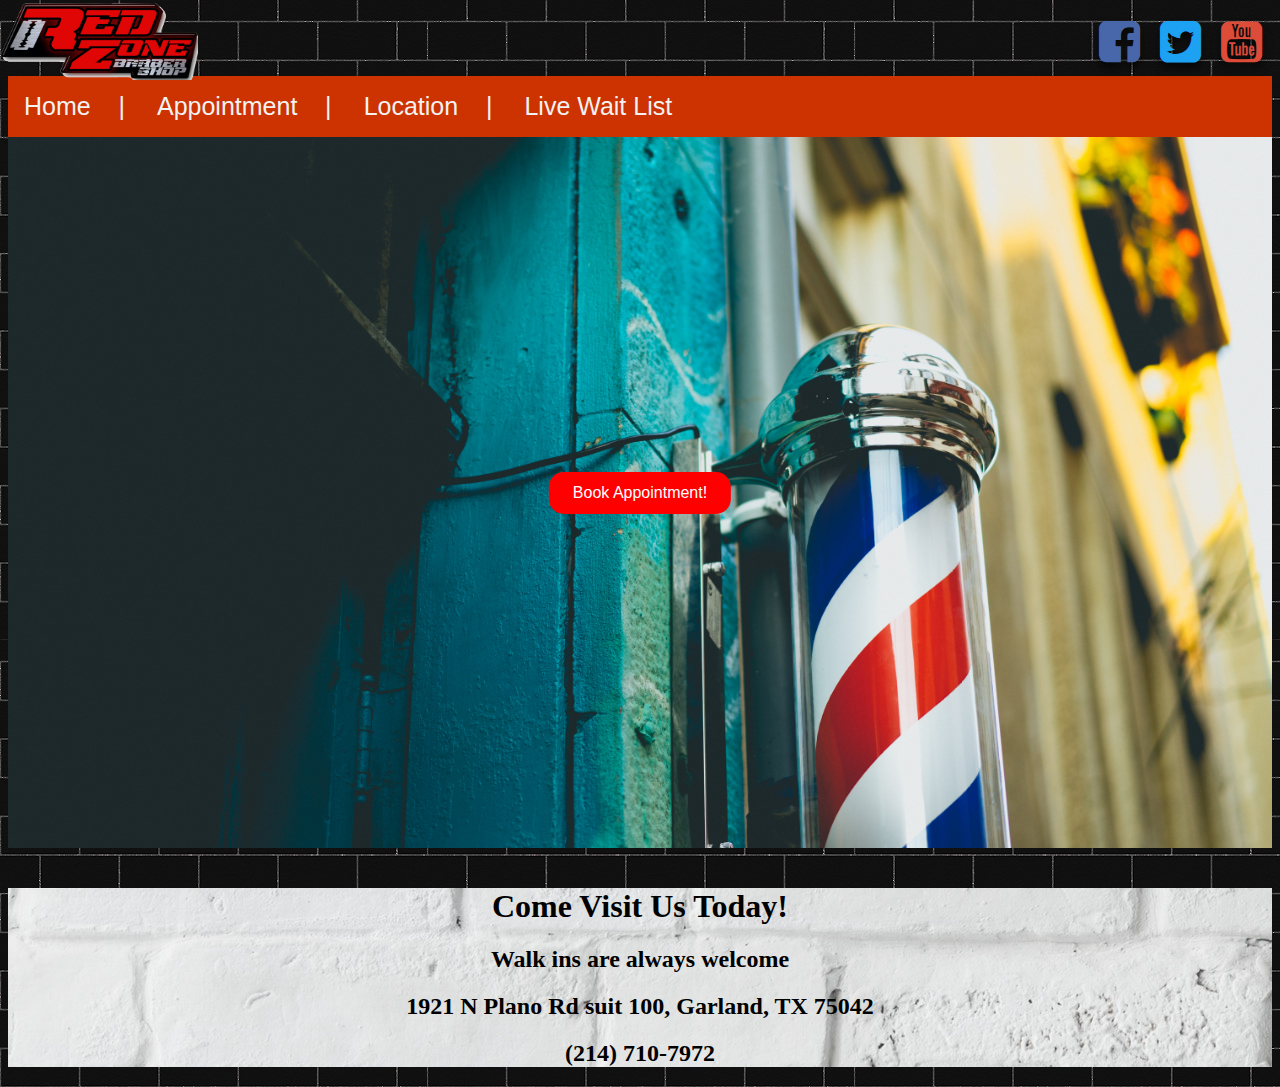
<file: index.html>
﻿
<!DOCTYPE html>
<!--
Hamd Teklu
Index.html File for RedZone

-->

<html>

<head>
<meta content="text/html; charset=utf-8" http-equiv="Content-Type" />
<script id="setmore_script" type="text/javascript" src="https://my.setmore.com/webapp/js/src/others/setmore_iframe.js"></script>	
<link rel="stylesheet" href="https://cdnjs.cloudflare.com/ajax/libs/font-awesome/4.7.0/css/font-awesome.min.css">

<!-- to link the css file-->
<link rel="stylesheet" type="text/css" href="redzone.css">

<title>Red Zone</title>

</head>

<body>

		
	<!-- SM icons & logo -->
	<link rel="stylesheet" href="https://maxcdn.bootstrapcdn.com/font-awesome/4.7.0/css/font-awesome.min.css">
	<div class="wrapper">
	    <img src="logo 2.png" alt="HTML5 Icon" style="width:198px;height:80px;">   
	    <a target="_blank" href="https://www.facebook.com/Redzonebarbershopcutz/"><i class="fa fa-3x fa-facebook-square"></i></a>
	    <a target="_blank" href="http://www.twitter.com"><i class="fa fa-3x fa-twitter-square"></i></a>
	    <a target="_blank" href="http://www.youtube.com"><i class="fa fa-3x fa-youtube-square"></i></a>
    </div>

	<!-- Navigation bar -->
	<div class="topnav">
		<a href="index.html">Home&nbsp;&nbsp;&nbsp;&nbsp;|</a>
	  	<a href="https://my.setmore.com/bookingpage/2d44b8f5-0255-4124-b87d-c9e138d6a0ac" >Appointment&nbsp;&nbsp;&nbsp;&nbsp;|</a>
	  	<a href="location.html">Location&nbsp;&nbsp;&nbsp;&nbsp;|</a>
	  	<a href="displayingdata.php">Live Wait List&nbsp;&nbsp;&nbsp;&nbsp;</a>
  	</div>
  	
  	<!-- Barber image/ Appt button -->
	<div class="container">
	  	<img src="dan-gold-272398-unsplash.jpg" alt="Snow">
	  	<a id="Setmore_button_iframe" style="float:none" href="https://my.setmore.com/bookingpage/2d44b8f5-0255-4124-b87d-c9e138d6a0ac">
	  	<button class="btn">Book Appointment!</button></a></div>
  	<div class="buttom">
	<br/>
	<div class="bottom">
	<h1>Come Visit Us Today!</h1>
	<h2> Walk ins are always welcome</h2>
	<h2> 1921 N Plano Rd suit 100, Garland, TX 75042</h2>
	<h2>(214) 710-7972</h2>
	</div>
	
</div>
 	
</body>

</html>
</file>
<file: redzone.css>
﻿/*
Hamd Teklu
CSS File for RedZone

*/

/*Background body */

body {
	background-image: url("Cool iphone Wallpaper 2.png");
	background-repeat: repeat;
   
}
					
/*Navigation bar background*/
.topnav {
    overflow: hidden;
    background-color: #CC3300;
}


/*Navigation bar buttons */
.topnav a {
    float: left;
    display: block;
    color: #f2f2f2;
    text-align: center;
    padding: 16px 16px;
    text-decoration: none;
    font:menu;
    font-size: 25px;
}
		
/*Navigation hover */
.topnav a:hover {
    background-color: #ddd;
    color: black;
}		video{
		position: relative;
		width: 100%;
		top: 50px;
		height: auto;
		border: 3px #f1f1f1;
	
}

/*SM Links */
body {
  text-align: right;
}

.wrapper {
  display: inline-flex;
  justify-content: center;
}

.wrapper i {
  padding: 10px;
  text-shadow: 0px 6px 8px rgba(0, 0, 0, 0.6);
  transition: all ease-in-out 150ms;
}


.wrapper a:nth-child(2) {
  color: #4867AA;
}
.wrapper a:nth-child(3) {
  color: #1DA1F2;
}
.wrapper a:nth-child(4) {
  color: #dd4b39;
}

.wrapper img{
	left:0;
	position:absolute;
	top: 0;	
}

.wrapper i:hover {
  margin-top: -3px;
  text-shadow: 0px 14px 10px rgba(0, 0, 0, 0.4);
}
.buttom{
	
	text-align:center;
	color:#FFFFFF;
	
}
	

/*Beginning of container*/
.container {
    position: relative;
    width: 100%;
    max-width: 100%;
}

.container img {
    padding: 0;
    display: block;
    margin: 0 auto;
    max-height: 100%;
    max-width: 100%;
}

.container .btn {
    position: absolute;
    top: 50%;
    left: 50%;
    transform: translate(-50%, -50%);
    -ms-transform: translate(-50%, -50%);
    background-color: red;
    color: white;
    font-size: 16px;
    padding: 12px 24px;
    border: none;
    cursor: pointer;
    border-radius: 15px;
    text-align: center;  
}

.container .btn:hover {
    background-color: black;
}
.bottom{
	background-image:url("white concrete.jpg");
	color: black;
	display:block;
	text-align:center;

	
}
</file>
